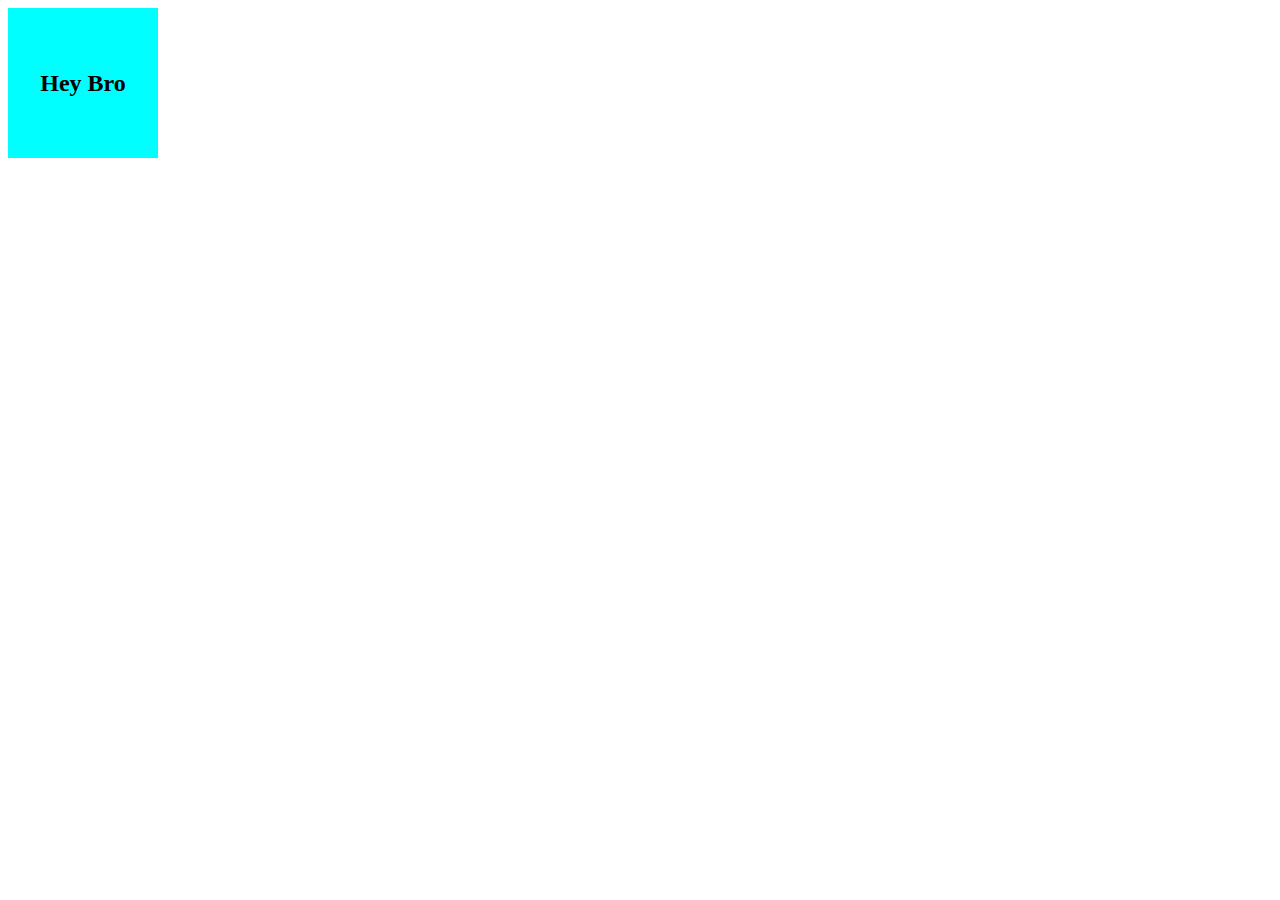
<file: index.html>
<!DOCTYPE html>
<html lang="en">
<head>
   <link rel="stylesheet" href="style.css">
    <title>Transition</title>
</head>
<body>
    <div class="edge">
        <h2>Hey Bro</h2>
    </div>
</body>
</html>
</file>
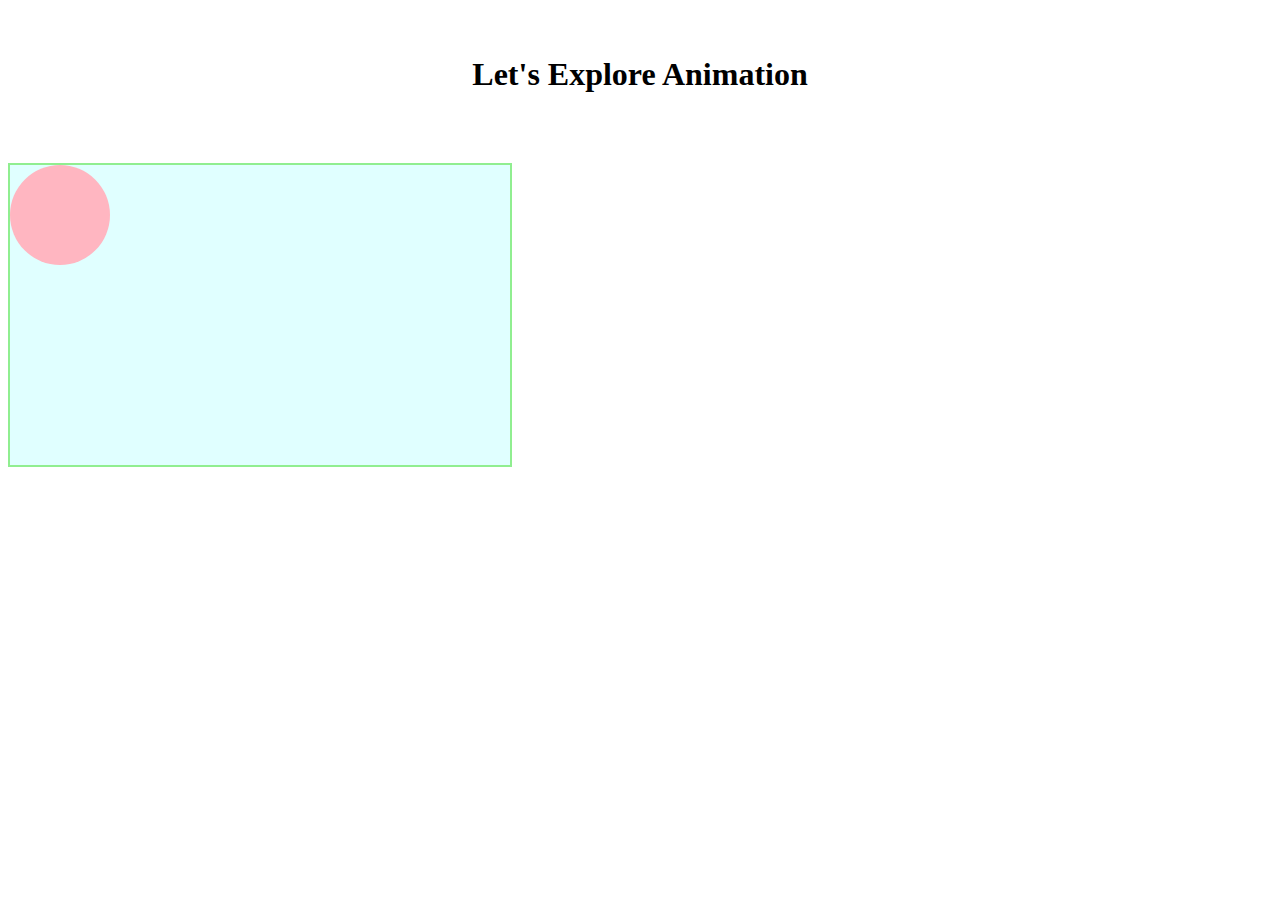
<file: animation/index.html>
<!DOCTYPE html>
<html lang="en">

<head>
   <link rel="stylesheet" href="style.css">
    <title>Simple Animation</title>
</head>

<body>
    <h1>Let's Explore Animation</h1>
    <div class="stage">
        <div class="ball">

        </div>
    </div>
</body>

</html>
</file>
<file: style.css>
.edge
{
    height: 150px;
    width: 150px;
    background-color: aqua;
    display: flex;
    justify-content: center;
    align-items: center;
    transition: transform 5s , border-radius 5s;
}
.edge:hover
{
    transform: rotate(75deg);
    border-radius: 50%;
}
</file>
<file: animation/style.css>
/* body
{
    display: flex;
    flex-direction: column;
    justify-content: center;
    align-items: center;
} */
h1
{
    text-align: center;
    margin-top: 56px;
    margin-bottom: 70px;
    font-family: 'Times New Roman', Times, serif;
}
/* animation start here  */
@keyframes slider {
    from
    {
        background-color: aqua;
        left: 0px;

    }
    to
    {
        
        background-color: crimson;
        left: 400px;
    }
}
/* okh anymation end */
.stage
{
    width: 500px;
    height: 300px;
    background-color: lightcyan;
    border: 2px solid lightgreen;
}
.ball
{
    width: 100px;
    height: 100px;
    position: absolute;
    background-color: lightpink;
    border-radius: 50%;
    animation: slider 1s ease-in-out 0.5s alternate infinite ;
}
</file>
